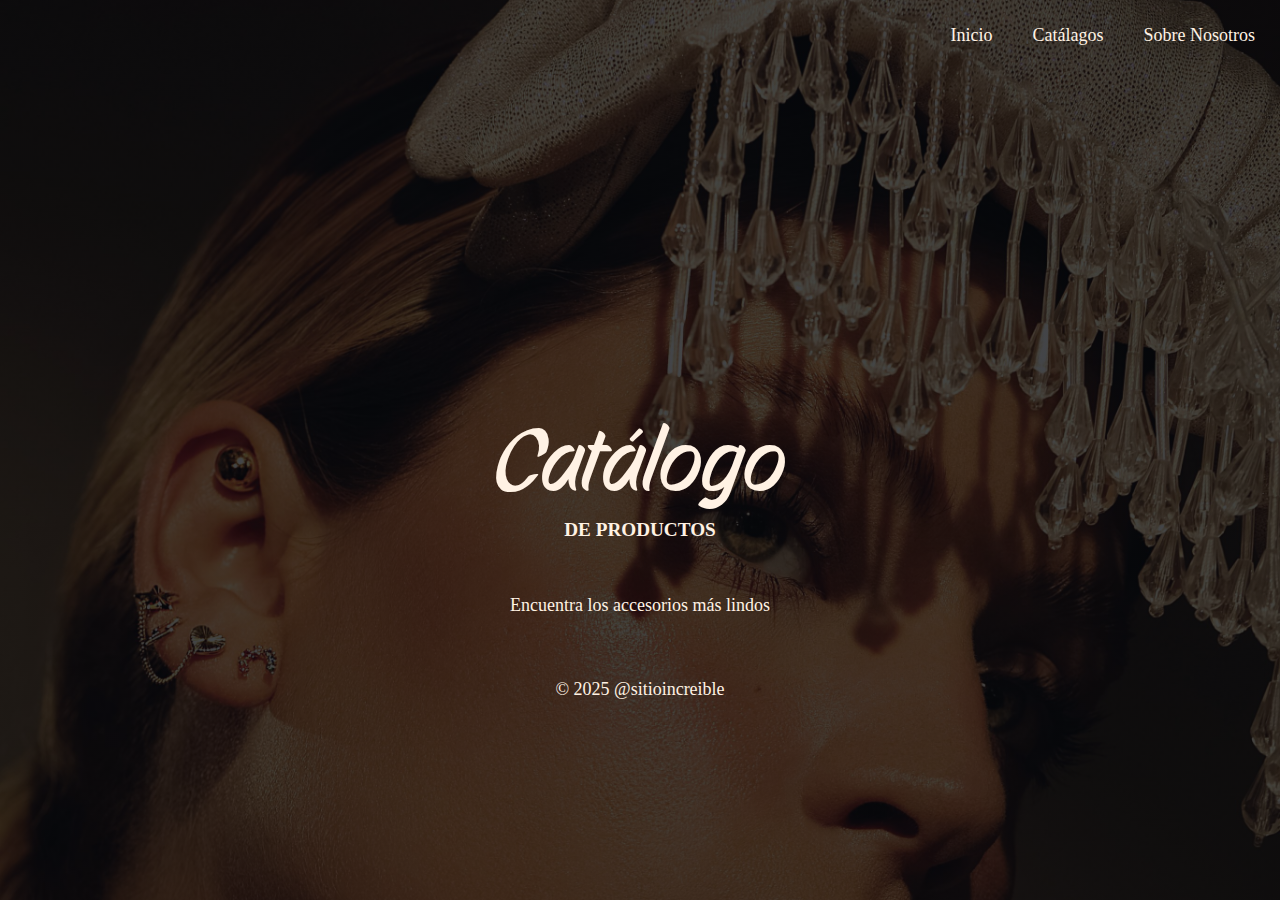
<file: index.html>
<!DOCTYPE html>
<html lang="es">
  <head>
    <meta charset="UTF-8" />
    <meta name="viewport" content="width=device-width, initial-scale=1.0" />
    <title>Catálogo</title>
    <link rel="stylesheet" href="Css/estilos.css" />
  </head>
  <body>
    <header>
      <nav class="navbar">
        <ul class="nav-menu">
          <li><a href="index.html">Inicio</a></li>
          <li><a href="catalogo.html">Catálagos</a></li>
          <li><a href="nosotros.html">Sobre Nosotros</a></li>
        </ul>
      </nav>
      <br />
      <h1 class="story-script-regular">Catálogo</h1>
      <h2>DE PRODUCTOS</h2>
      <br /><br /><br />
      <p>Encuentra los accesorios más lindos</p>
    </header>   
    </main> <br>

    <footer>
         <p class="texto-footer">© 2025 @sitioincreible</p>
      </footer>
  </body>
</html>
</file>
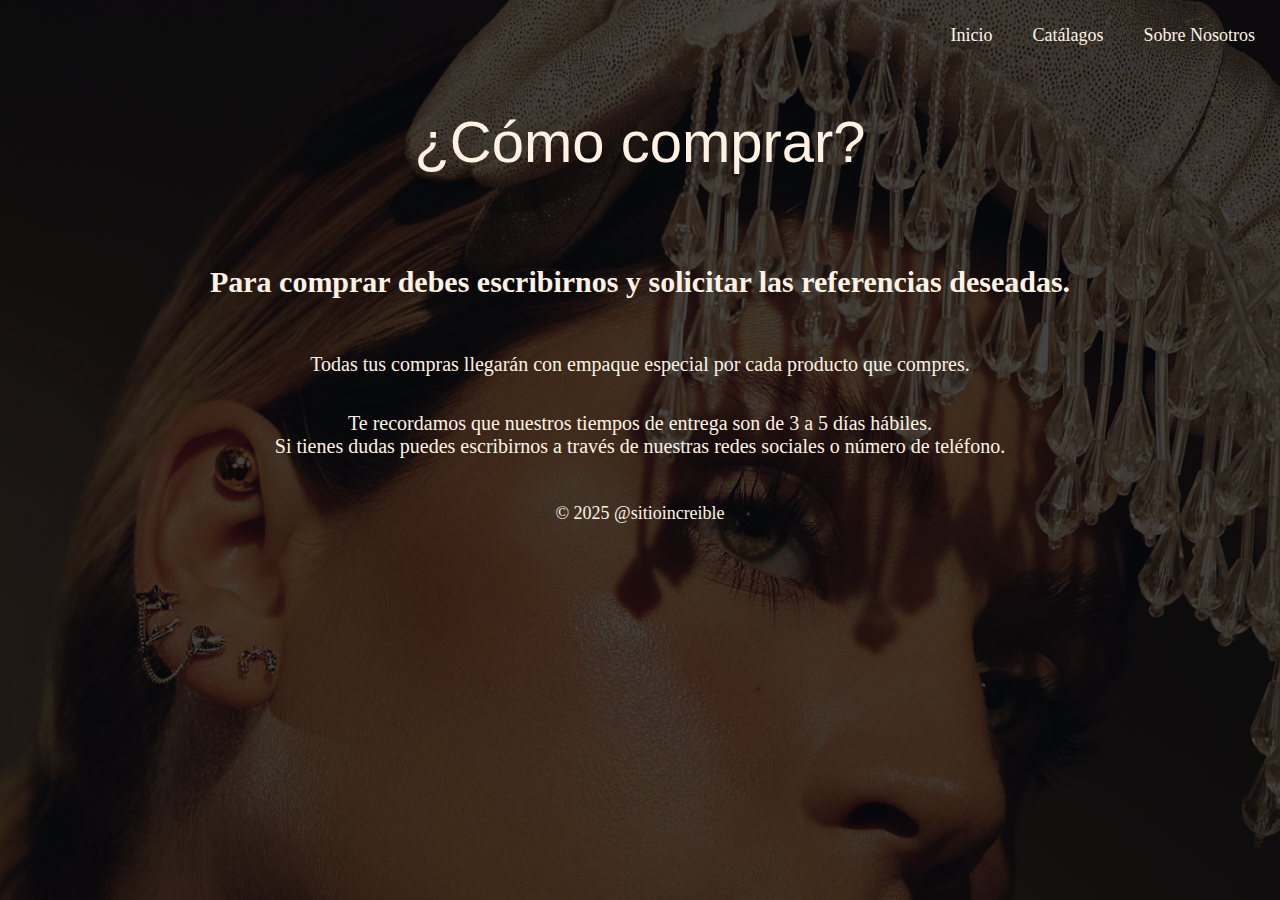
<file: nosotros.html>
<!DOCTYPE html>
<html lang="es">
  <head>
    <meta charset="UTF-8" />
    <meta name="viewport" content="width=device-width, initial-scale=1.0" />
    <title>Catálogo</title>
    <link rel="stylesheet" href="Css/estilos.css" />
  </head>
  <body>
    <header>
      <nav class="navbar">
        <ul class="nav-menu">
          <li><a href="index.html">Inicio</a></li>
          <li><a href="catalogo.html">Catálagos</a></li>
          <li><a href="nosotros.html">Sobre Nosotros</a></li>
        </ul>
      </nav>
    </header>
    <br />
    <main class="nosotros-item">
      <div>
        <h1 class="story-script-regular">¿Cómo comprar?</h1>
        <h2>
          Para comprar debes escribirnos y solicitar las referencias deseadas.
        </h2>
        <br /><br /><br />
        <p>
          Todas tus compras llegarán con empaque especial por cada producto que
          compres.
        </p><br><br>
        <p>
          Te recordamos que nuestros tiempos de entrega son de 3 a 5 días
          hábiles.

          <p>Si tienes dudas puedes escribirnos a través de nuestras redes sociales o número de teléfono.</p>
        </p>
      </div>
    </main>

    <footer>
         <p class="texto-footer">© 2025 @sitioincreible</p>
      </footer>
  </body>
</html>
</file>
<file: Css/estilos.css>
@import url('https://fonts.googleapis.com/css2?family=Story+Script&display=swap');

*{
    margin: 0;
}
body{
    min-height: 100vh; 
    background: linear-gradient(rgba(5, 7, 12, 0.75)), url('../Img/8e5af946fbf14bbcedfbe42f87aea30a.jpeg') no-repeat center fixed;
    background-size: cover;
    /*ackground-repeat: no-repeat;*/
    Background-position: center;
}

/*height: 100vh;

background-repeat: no-repeat;
    background-position: center;
    background-attachment: fixed; 
    
.principal{
    text-align: center;
    color: #d43a3a;
    justify-content: center;  
}*/

.story-script-regular {
  font-family: "Story Script", sans-serif;
  font-weight: 400;
  font-style: normal;
  text-align: center;
  justify-content: center;
  margin-top: 30%;
  font-size: 90px;
  color: #fff2e4;
}

h2{
    text-align: center;
    color: #fff2e4;
    font-size: larger;
}
p{
    text-align: center;
    color: #fff2e4;
    font-size: large;
    
}


.navbar .nav-menu{
    float: right;
}


.nav-menu li{
     display: inline-block;
}
ul{
    list-style: none;
}

a{
    text-decoration: none;
    font-size: 18px;
    color: #fff2e4;
}

.navbar .nav-menu{
    display: flex;
    gap: 40px;
    margin: 25px;
}

.nosotros-item h1{
    font-family: sans-serif;
    font-size: 58px;
    margin: 90px;
}
.nosotros-item h2{
    font-size: 30px;
}
.nosotros-item div p{
    font-size: 20px;
}



.texto-footer{
    margin-top: 45px;
}

   @media(max-width: 780px){     
        .texto-footer{
            margin-top: 200px;

        
    
       }
    }
</file>
